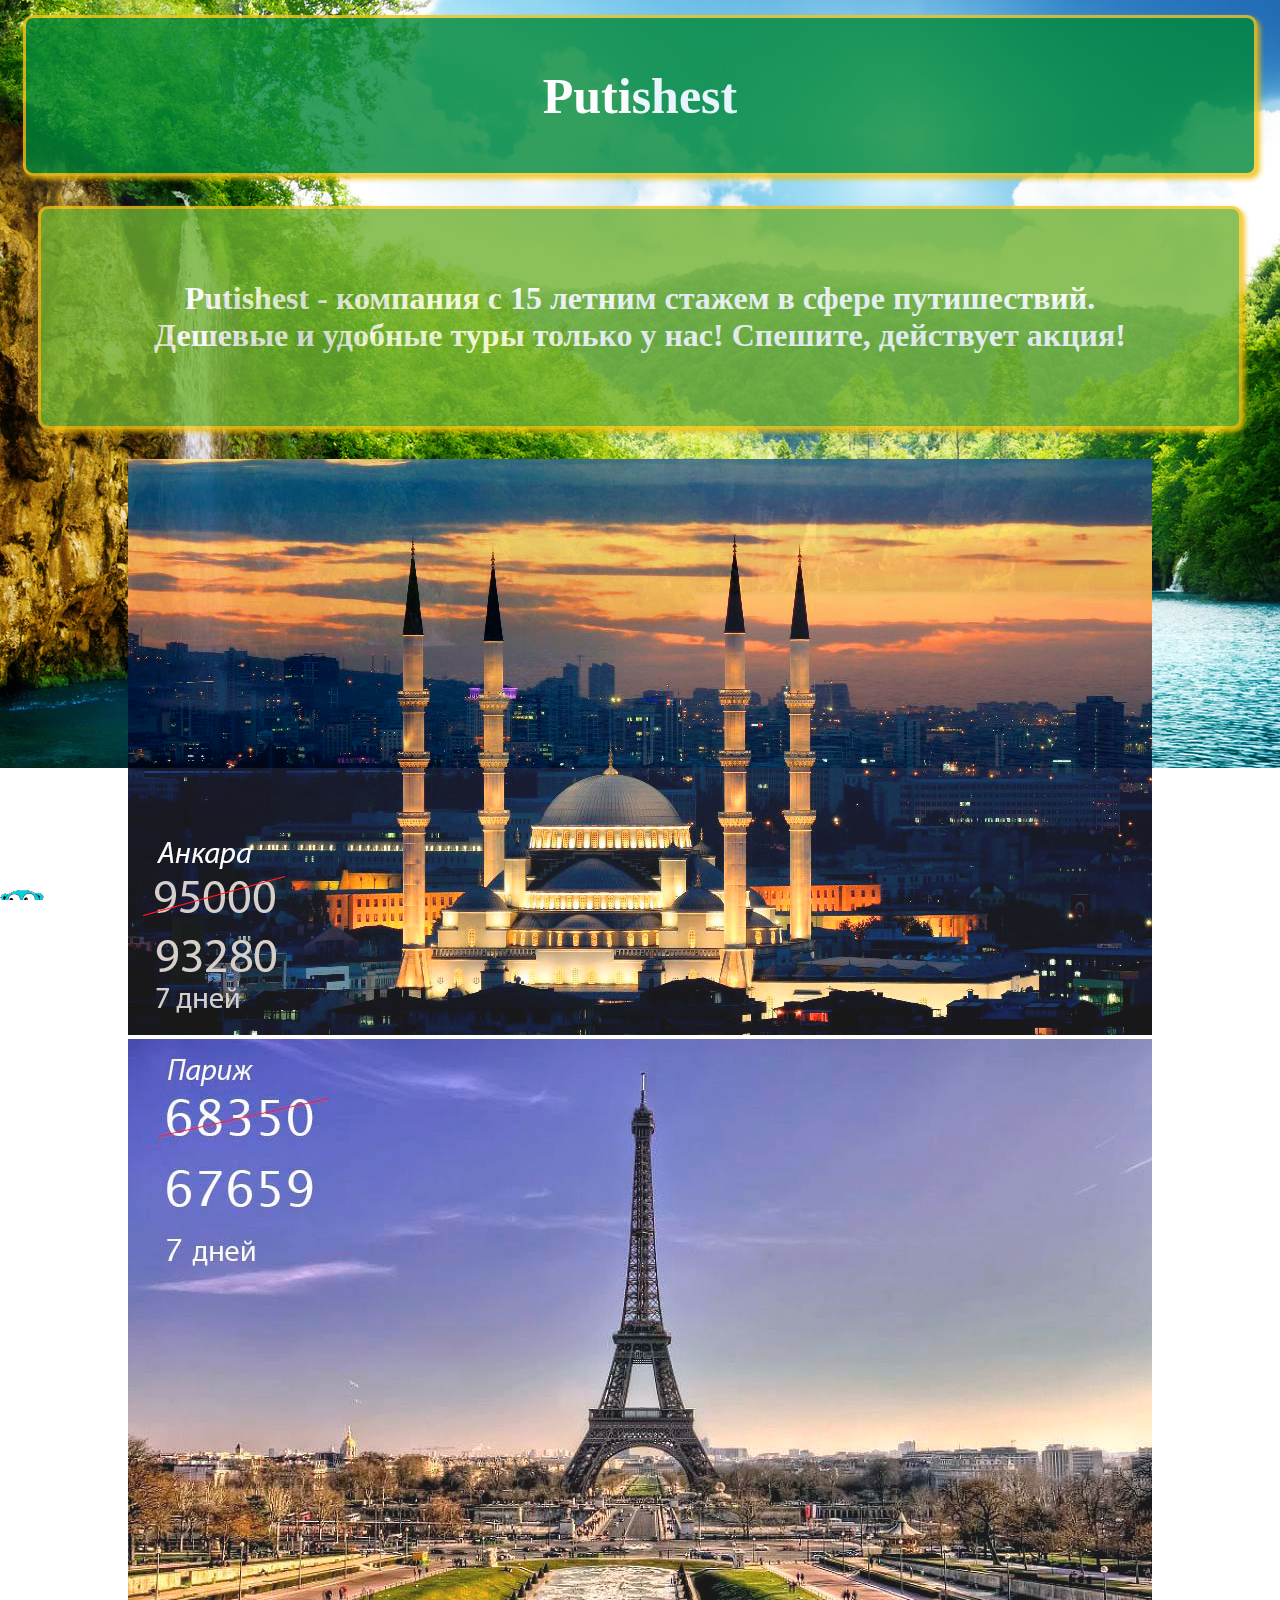
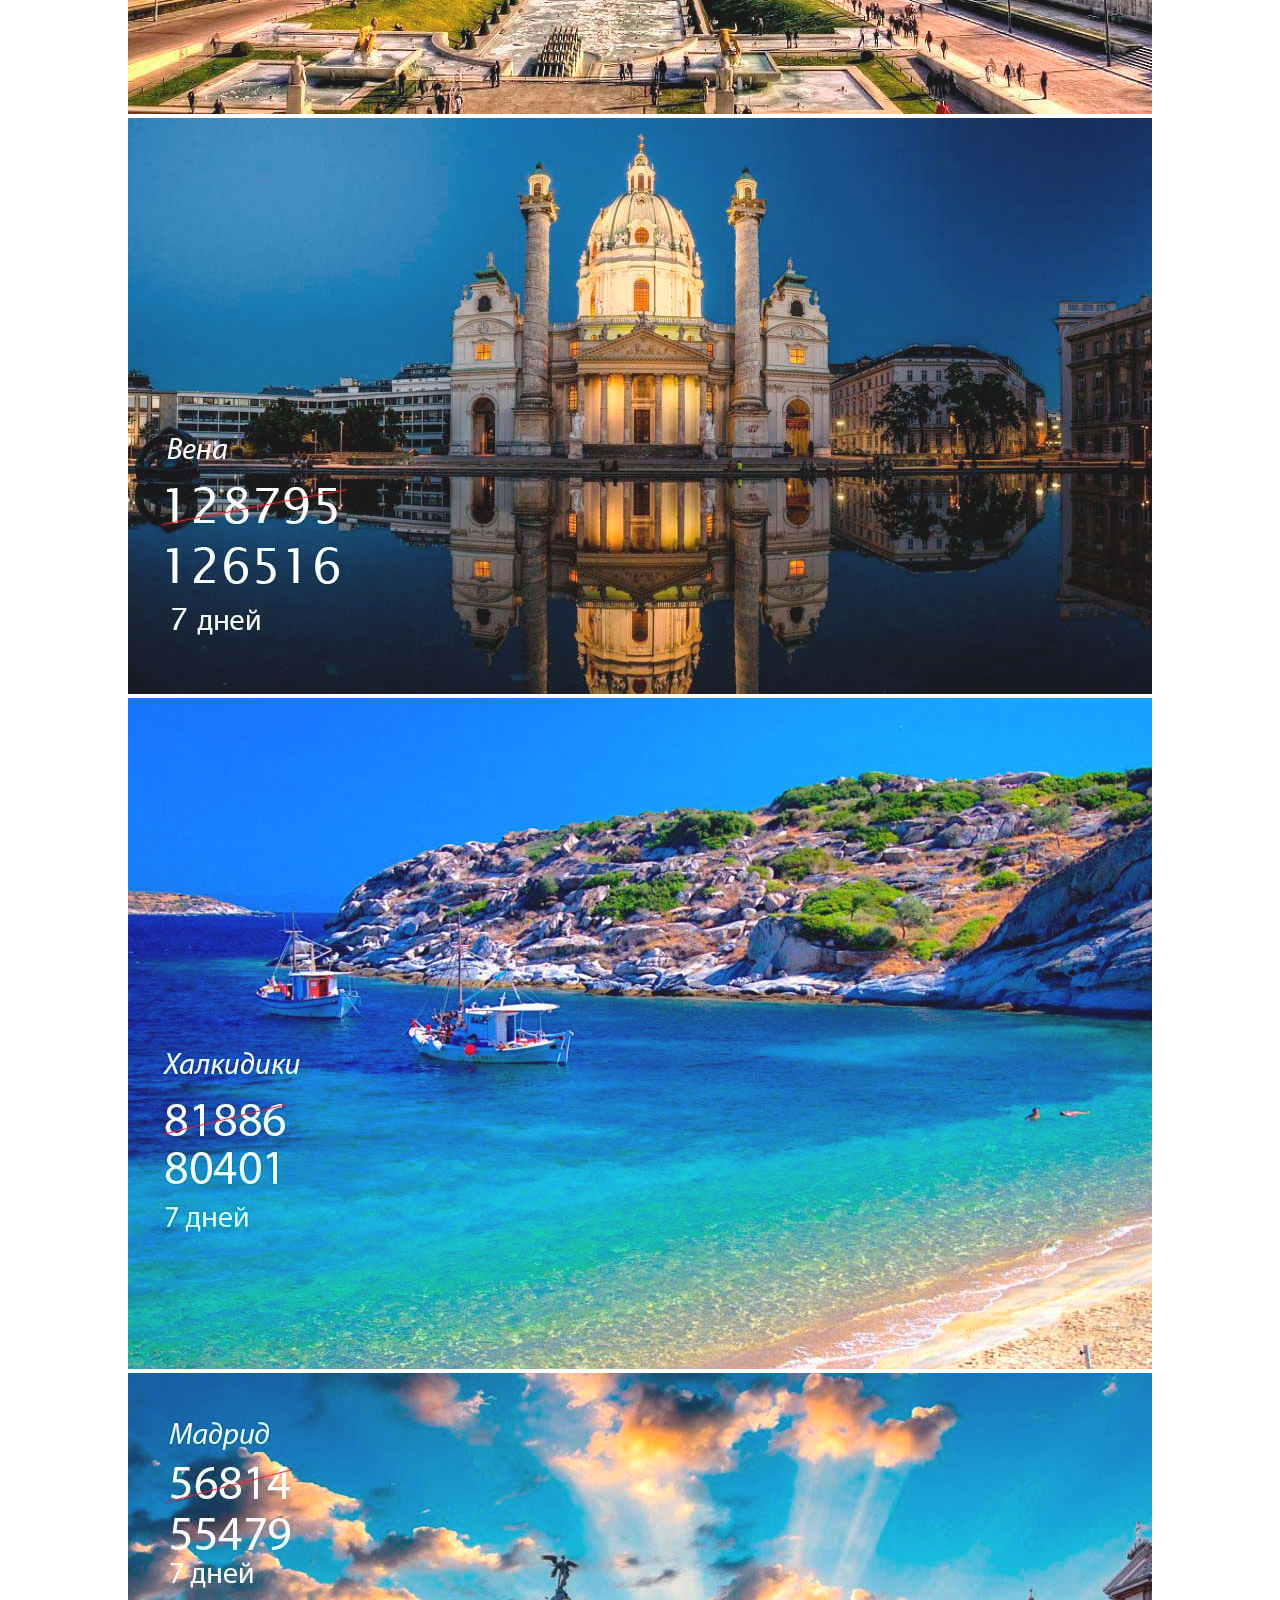
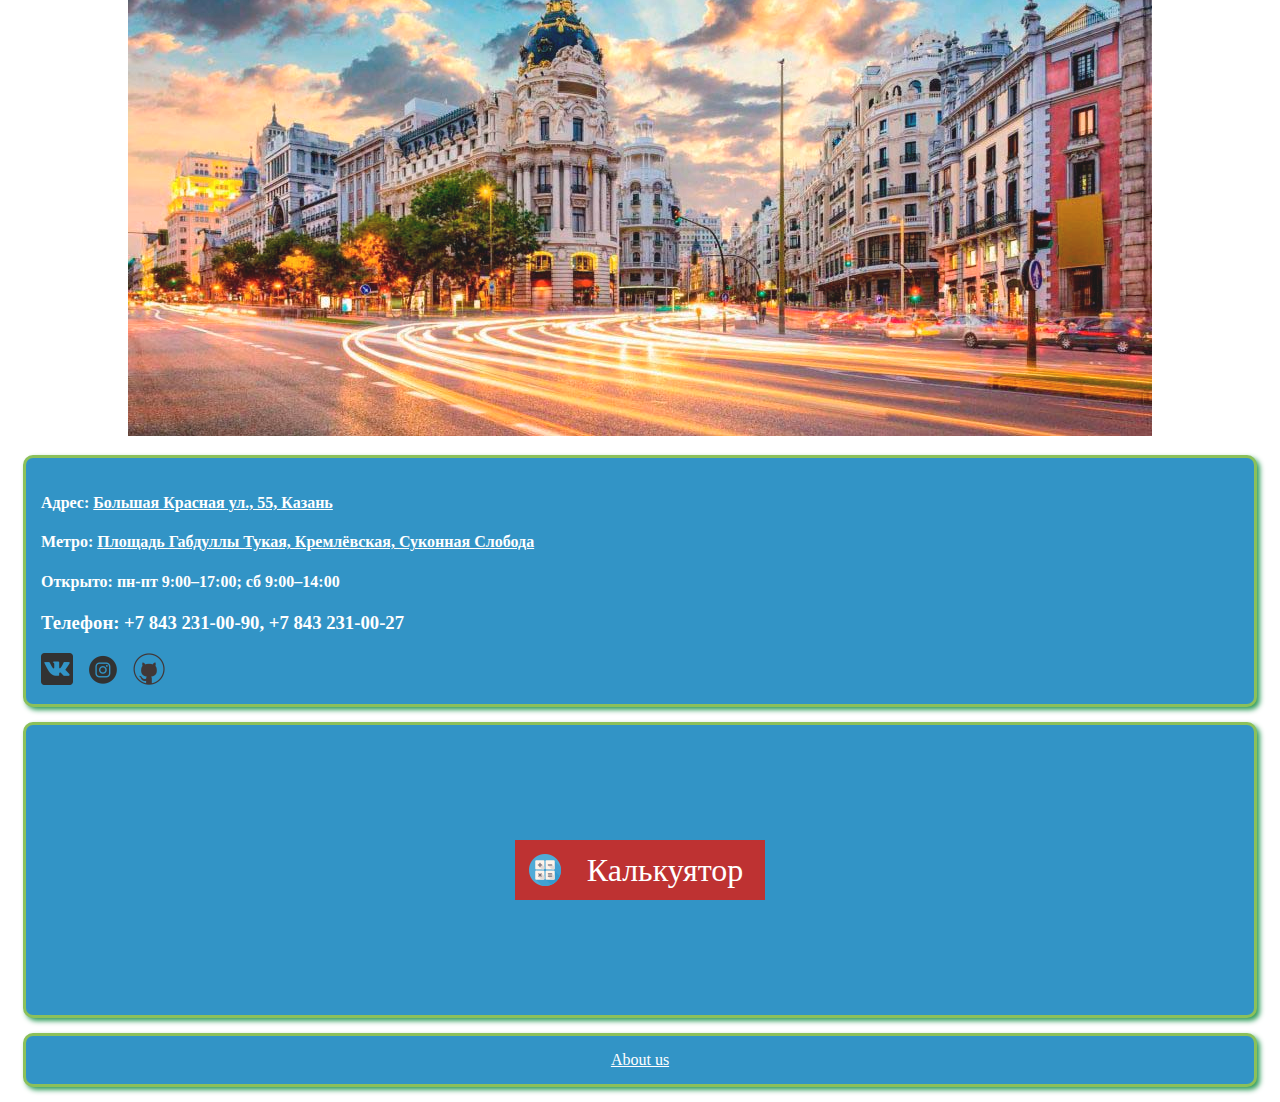
<file: Putishest/index.html>
﻿<!DOCTYPE html>
<html>
<head>
    <meta charset="windows-1251" />
    <title>Putishest</title>
    <link href="css\style.css" rel="stylesheet" type="text/css">
    <script src="js/jquery.js"></script>
    <script src="js/scripts.js" charset="windows-1251"></script>
</head>
<body>
    <div class="header">
        <h1 id="article">Putishest</h1>
        </div>
<div class="description">
    <h1>Putishest - компания с 15 летним стажем в сфере путишествий.<br /> Дешевые и удобные туры только у нас! Спешите, действует акция!</h1>
</div>
<div class="travel">
    <a id="ankara" href="https://tours.tutu.ru/turkey/ankara/iz/33_kazan/">
        <img src="css/images/ankara.jpg" />
    </a>
    <a id="paris" href="https://tours.tutu.ru/france/paris/iz/33_kazan/">
        <img src="css/images/paris.jpg" />
    </a>
    <a id="vienna" href="https://tours.tutu.ru/search/?departure=33&arrival_id=11&arrival_type=country&date_begin=06.10.2018&date_end=12.10.2018&nights_min=5&nights_max=9&adults=2&children=0&isArrivalIsHome=false&search=1&isArrivalIsScenario=false&sort=price">
        <img src="css/images/vienna.jpg" />
    </a>
    <a id="halkidiki" href="https://tours.tutu.ru/greece/halkidiki/iz/33_kazan/">
        <img src="css/images/halkidiki.jpg" />
    </a>
    <a id="madrid" href="https://tours.tutu.ru/spain/madrid/iz/33_kazan/">
        <img src="css/images/madrid.jpg" />
    </a>
</div>
<div class="contactspan">
    <h4> Адрес: <a href="https://www.google.ru/maps/place/ул.+Большая+Красная,+55,+Казань,+Респ.+Татарстан,+420015/@55.797141,49.1323402,17z/data=!3m1!4b1!4m5!3m4!1s0x415ead6c8323dc0f:0x18d6d08068c4504!8m2!3d55.797141!4d49.1345289">Большая Красная ул., 55, Казань</a> </h4>
    <h4>Метро: <a href="https://www.google.ru/maps/place/Площадь+Тукая/@55.787212,49.1198623,17z/data=!3m1!4b1!4m5!3m4!1s0x415ead10150fc8bf:0xf4b813ce160de99e!8m2!3d55.787212!4d49.122051">Площадь Габдуллы Тукая,</a><a href="https://www.google.ru/maps/place/Кремлёвская/@55.7959914,49.1036175,17z/data=!3m1!4b1!4m5!3m4!1s0x415ead3d1f6570b3:0x7eb1138274d801ba!8m2!3d55.7959914!4d49.1058062"> Кремлёвская,</a><a href="https://www.google.ru/maps/place/Суконная+Слобода/@55.7764149,49.1412889,17z/data=!3m1!4b1!4m5!3m4!1s0x415eada643ef3509:0x4cdcfc4f665240f!8m2!3d55.7764149!4d49.1434776"> Суконная Слобода</a></h4>
    <h4>Открыто: пн-пт 9:00–17:00; сб 9:00–14:00</h4>
    <h3>Телефон: +7 843 231‑00-90, +7 843 231‑00-27</h3>
    <a class="contacts" href="http://vk.com/bunnre">
        <img src="css/images/vk.png" />
    </a>
    <a class="contacts" href="https://instagram.com/refssyn/">
        <img src="css/images/instagram.png" />
    </a>
    <a class="contacts" href="https://github.com/Refeser">
        <img src="css/images/github.png" />
    </a>
</div>
    <!--New-->
    <div class="kalkul">
        <div class="calc_bttn">
            <a class="calc_a" href="#">
                <div class="calculator">Калькуятор</div>
                <img class="kalk" src="css/images/calc.png" />
                <div class="calculate">Расчитать</div>
            </a>
        </div>
    </div>
    <div class="button"><a href="page2.html">About us</a></div>
    <div class="kalik">
        <h3>Рассчитать стоимость:</h3>
        <form action="#" name="Slct">
            <p>
                <label for="city"><img src="css/images/menu_country.png" /></label>
                <select class="city">
                    <option disabled selected>Выберите город:</option>
                    <optgroup label="Турция"><option value="Ankara">Анкара</option></optgroup>
                    <optgroup label="Франция"><option value="Paris">Париж</option></optgroup>
                    <optgroup label="Австрия"><option value="Vienna">Вена</option></optgroup>
                    <optgroup label="Греция"><option value="Halkidiki">Халкидики</option></optgroup>
                    <optgroup label="Испания"><option value="Madrid">Мадрид</option></optgroup>  
                </select>
            </p>
            <p>
                <label for="days"><img src="css/images/menu_days.png" /></label>
                <input type="number" class="days" size="15" maxlength="10" />
                <label for="days"> дней</label>
            </p>
            
        </form>
        <button class="raschitat">Расчитать</button>
    </div>
    <div class="bg_kalik"></div>
    <div class="suslik">
        <img class="sslk_obrez" src="css/images/suslik-obrez.png" />
        <img class="sslk_full" src="css/images/suslik.png"/>
    </div>
</body>
</html>
</file>
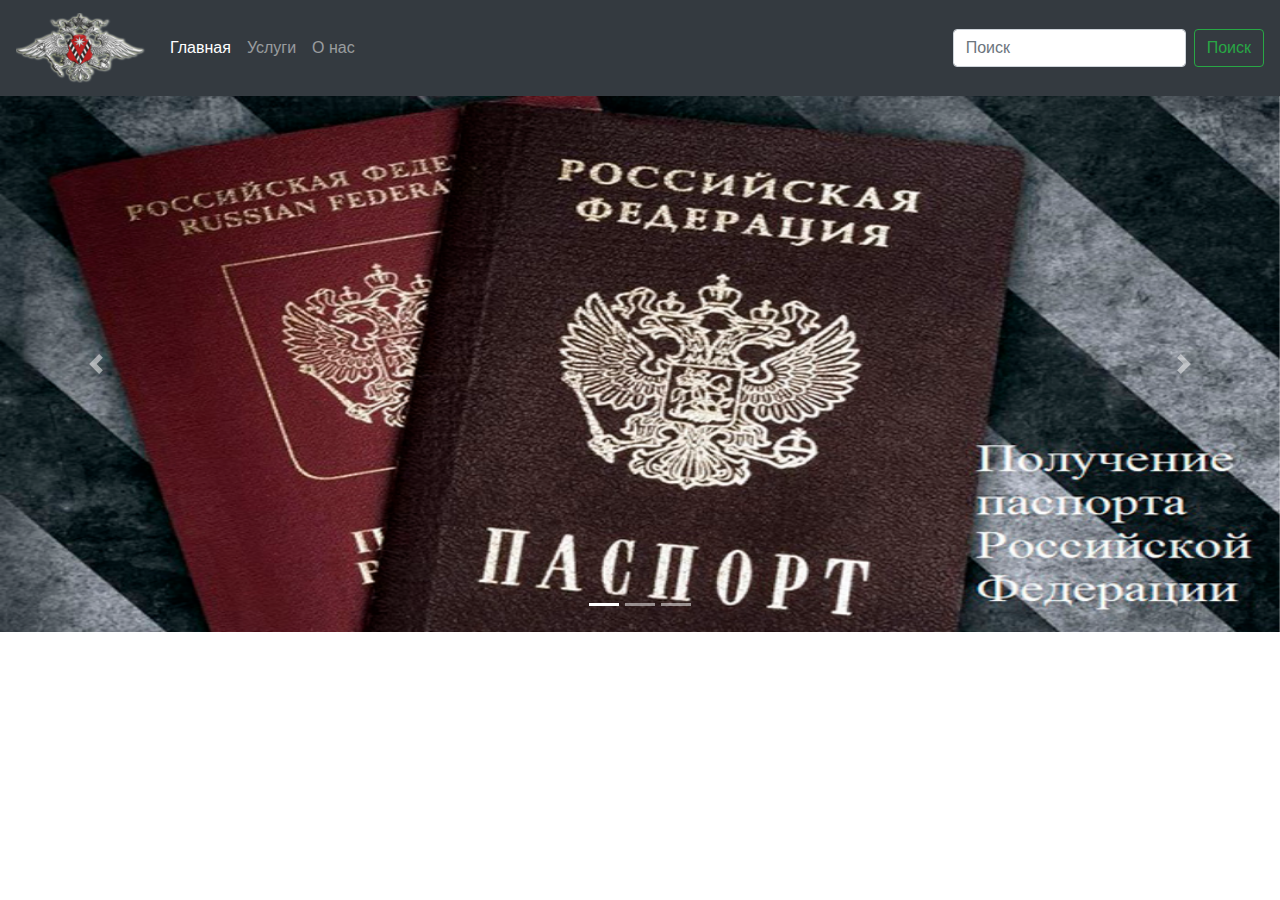
<file: UFMS/html/index.html>
<!DOCTYPE html>
<html>
<head>
	<title>Управление Федеральной миграционной службы</title>
	<!-- Required meta tags -->
	<meta charset="utf-8">
	<meta name="viewport" content="width=device-width, initial-scale=1, shrink-to-fit=no">

    <!-- Bootstrap CSS -->
    <link rel="stylesheet" href="https://maxcdn.bootstrapcdn.com/bootstrap/4.0.0/css/bootstrap.min.css" integrity="sha384-Gn5384xqQ1aoWXA+058RXPxPg6fy4IWvTNh0E263XmFcJlSAwiGgFAW/dAiS6JXm" crossorigin="anonymous">
    <link rel="stylesheet" type="text/css" href="../styles/style.css">
</head>
<body>
	<nav class="navbar navbar-expand-lg navbar-dark bg-dark sticky-top">
		<a href="./index.html" class="navbar-brand">
			<img src="../img/logo.png" width="130" height="70" alt="logo">
		</a>
		<button class="navbar-toggler" type="button" data-toggle="collapse" data-target="#navbarSupportedContent" aria-controls="navbarSupportedContent" aria-expanded="false" aria-label = "Toggle navigation">
		<span class="navbar-toggler-icon"></span>
		</button>

		<div class="collapse navbar-collapse" id="navbarSupportedContent">	
			<ul class="navbar-nav mr-auto">	
					<li class="nav-item active">
							<a href="./index.html" class="nav-link">Главная</a>
					</li>
					<li class="nav-item">
							<a href="./Amenities.html" class="nav-link">Услуги</a>
					</li>
					<li class="nav-item">
							<a href="./Aboutus.html" class="nav-link">О нас</a>
					</li>
			</ul>
			<form class="form-inline my-2 my-lg-0">	
					<input type="text" class="form-control mr-sm-2" placeholder="Поиск" aria-label="Поиск">	</input>
					<button class="btn btn-outline-success my-2 my-sm-0 alrt">Поиск</button>
			</form>
		</div>
	</nav>


	<div class="container-fluid p-0">
		<div id="carouselExampleIndicators" class="carousel slide" data-ride = "carousel">
			<ol class="carousel-indicators">
				<li class="active" data-target="#carouselExampleIndicators" data-slide-to="0"></li>
				<li data-target="#carouselExampleIndicators" data-slide-to="1"></li>
				<li data-target="#carouselExampleIndicators" data-slide-to="2"></li>
			</ol>
			<div class="carousel-inner">
				<div class="carousel-item active">
					<a href="https://мвд.рф/Deljatelnost/emvd/guvm/выдача-паспорта-гражданина-рф"><img src="../img/pasport.jpg" alt="" class="d-block w-100 imgs"></a>
				</div>
				<div class="carousel-item">
					<a href="https://ufms-gov.ru/patent-na-rabotu/101946-kak-poluchit-patent-na-rabotu-inostrannomu-grazhdaninu-porjadok-poluchenija-patenta-na-rabotu.html"><img src="../img/patent.jpg" alt="" class="d-block w-100 imgs"></a>
				</div>
				<div class="carousel-item">
					<a href="https://мвд.рф/Deljatelnost/emvd/guvm/выдача-вида-на-жительство"><img src="../img/vnj.jpg" alt="" class="d-block w-100 imgs"></a>
				</div>
			</div>
			<a href="#carouselExampleIndicators" class="carousel-control-prev" role="button" data-slide="prev">
				<span class="carousel-control-prev-icon" aria-hidden="true"></span>
				<span class="sr-only">Предыдущий</span>
			</a>
			<a href="#carouselExampleIndicators" class="carousel-control-next" role="button" data-slide="next">
				<span class="carousel-control-next-icon" aria-hidden="true"></span>
				<span class="sr-only">Следующий</span>
			</a>
		</div>
	</div>



<!-- Optional JavaScript -->
    <!-- jQuery first, then Popper.js, then Bootstrap JS -->
    <script src="https://code.jquery.com/jquery-3.2.1.slim.min.js" integrity="sha384-KJ3o2DKtIkvYIK3UENzmM7KCkRr/rE9/Qpg6aAZGJwFDMVNA/GpGFF93hXpG5KkN" crossorigin="anonymous"></script>
    <script src="https://cdnjs.cloudflare.com/ajax/libs/popper.js/1.12.9/umd/popper.min.js" integrity="sha384-ApNbgh9B+Y1QKtv3Rn7W3mgPxhU9K/ScQsAP7hUibX39j7fakFPskvXusvfa0b4Q" crossorigin="anonymous"></script>
    <script src="https://maxcdn.bootstrapcdn.com/bootstrap/4.0.0/js/bootstrap.min.js" integrity="sha384-JZR6Spejh4U02d8jOt6vLEHfe/JQGiRRSQQxSfFWpi1MquVdAyjUar5+76PVCmYl" crossorigin="anonymous"></script>
    <script src="../scripts/script.js"></script>
    <script src="../scripts/alert.js"></script>
</body>
</html>
</file>
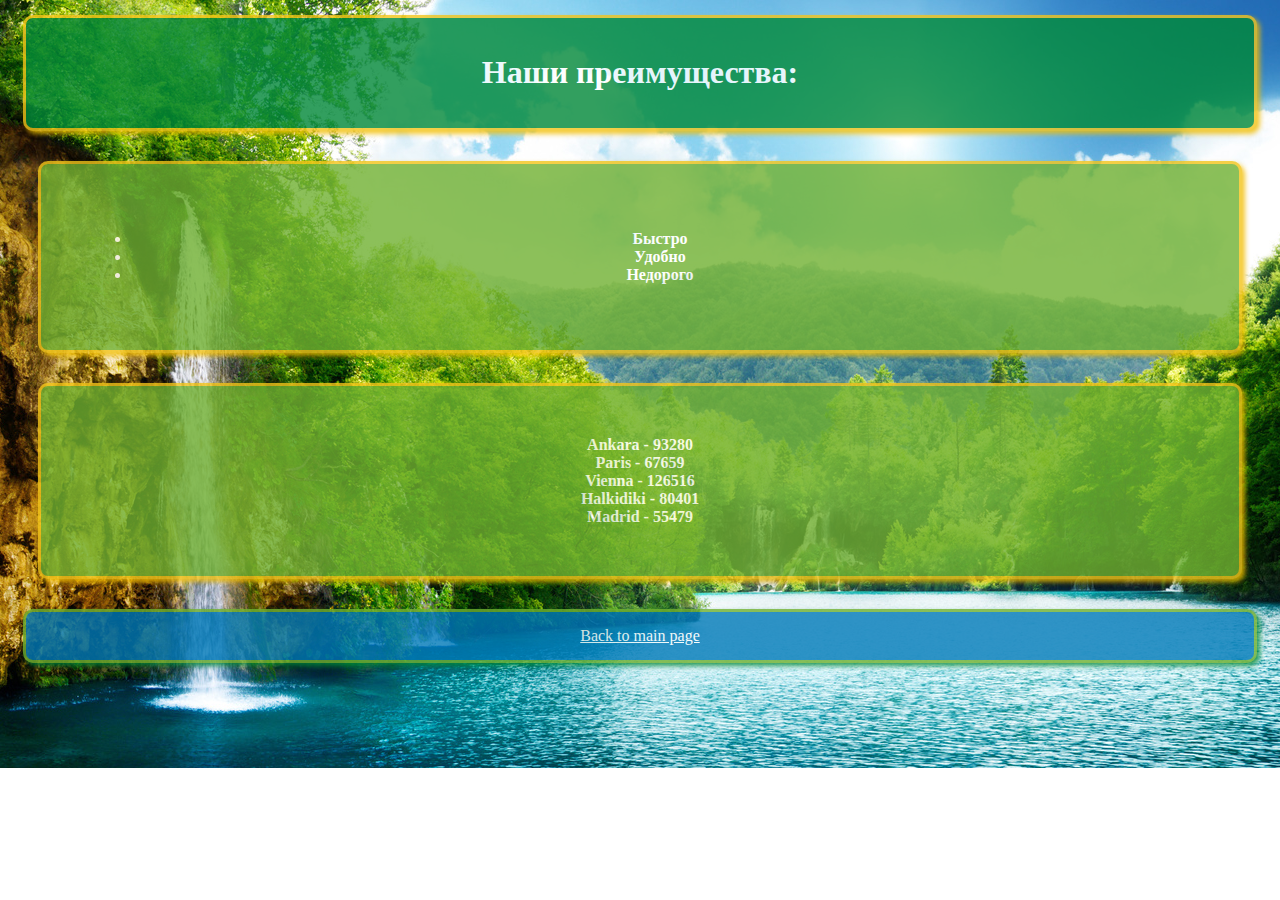
<file: Putishest/page2.html>
<!DOCTYPE html>
<html>
<head>
    <meta charset="windows-1251" />
    <title>Putishest - � ���</title>
    <link href="css\style.css" rel="stylesheet" type="text/css">
</head>
<body>
    
    <div class="about">
        <h1>���� ������������:</h1>
    </div>
    <div class="spisok1">
        <ul>
            <li>������</li>
            <li>������</li>
            <li>��������</li>
        </ul>
    </div>
    <div class="table1">
        <table>
            <tr>Ankara - 93280</tr>
            <br />
            <tr>Paris - 67659</tr>
            <br />
            <tr>Vienna - 126516</tr>
            <br />
            <tr>Halkidiki - 80401</tr>
            <br />
            <tr>Madrid - 55479</tr>
            <br />
        </table>
    </div>
    <div class="button">
        <a href="index.html">Back to main page</a>
    </div>
</body>
</html>
</file>
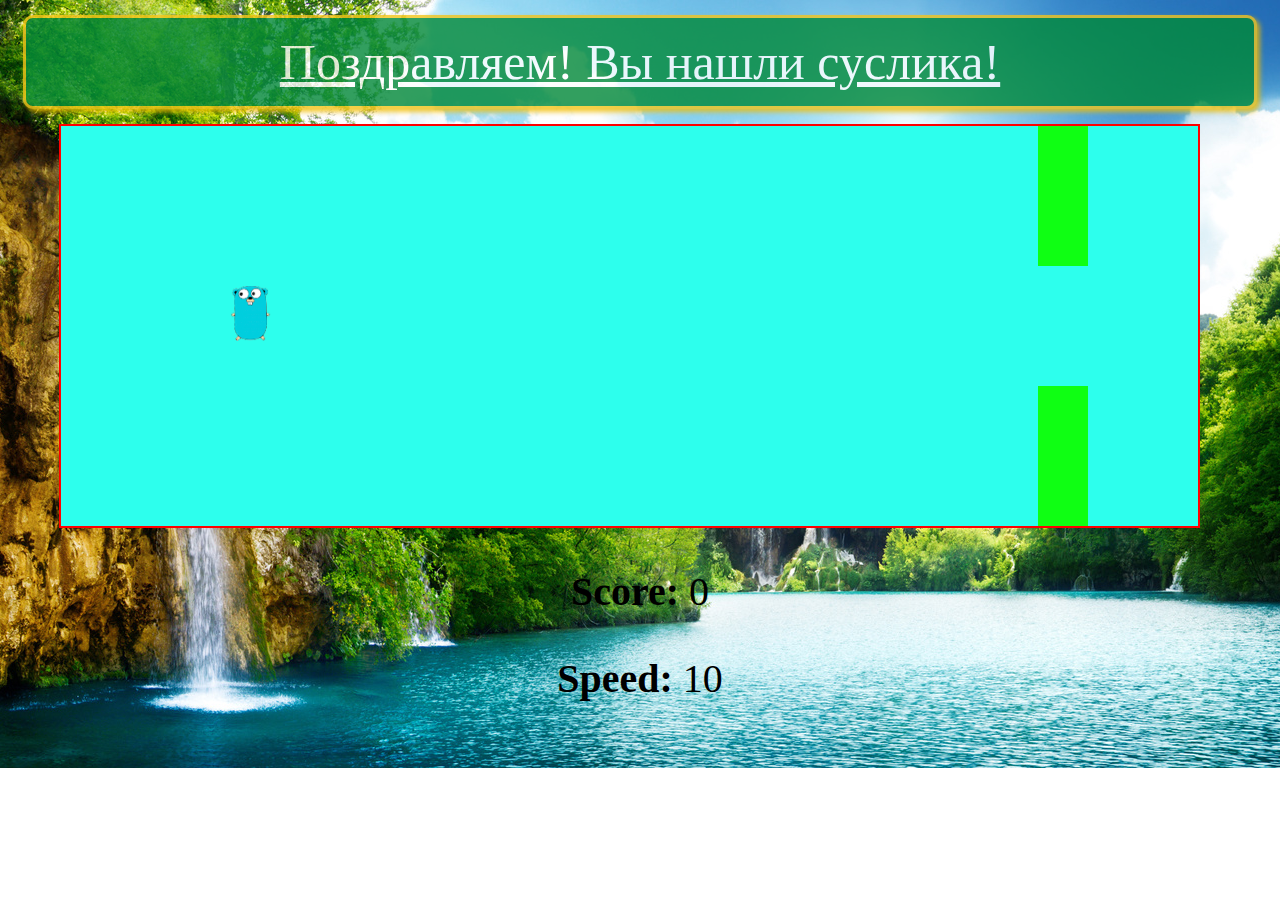
<file: Putishest/page3.html>
<!DOCTYPE html>
<html>
<head>
    <meta charset="windows-1251" />
    <title>Putishest game</title>
    <link href="css/style.css" rel="stylesheet" type="text/css">
    <script src="js/jquery.js"></script>
    <script src="js/flappy_suslik.js" charset="windows-1251"></script>
</head>
<body>
    <div class="header">
        <a id="article" href="index.html">�����������! �� ����� �������!</a>
    </div>

    <!--Flappy suslik-->
    <div id="container">
        <div id="sus"></div>

        <div id="pole_1" class="pole"></div>
        <div id="pole_2" class="pole"></div>
    </div>

    <div id="score_div">
        <p><b>Score: </b><span id="score">0</span></p>
        <p><b>Speed: </b><span id="speed">10</span></p>
    </div>

    <button id="restart_btn">Restart</button>
</body>
</html>
</file>
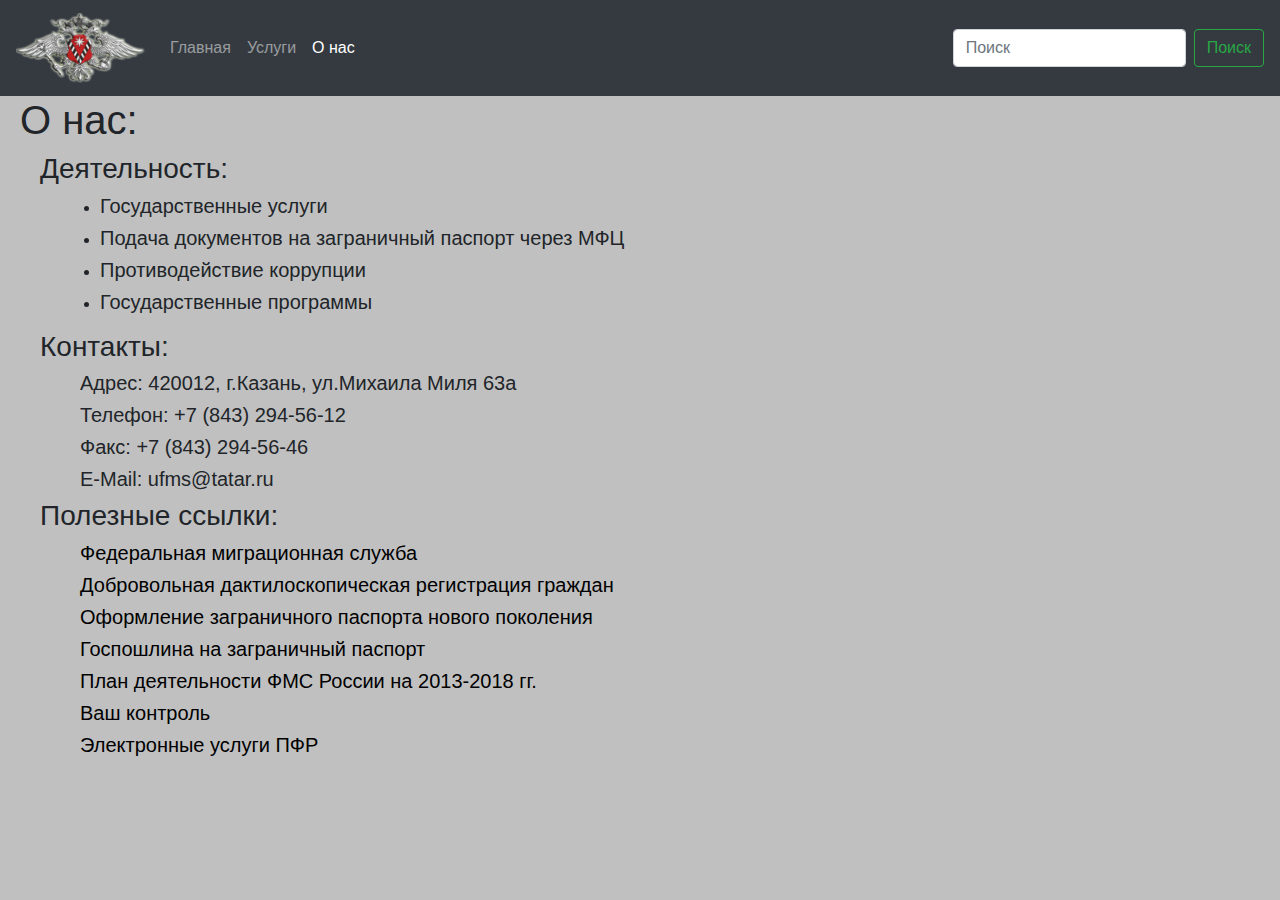
<file: UFMS/html/Aboutus.html>
<!DOCTYPE html>
<html>
<head>
	<title>Управление Федеральной миграционной службы</title>
	<!-- Required meta tags -->
	<meta charset="utf-8">
	<meta name="viewport" content="width=device-width, initial-scale=1, shrink-to-fit=no">

    <!-- Bootstrap CSS -->
    <link rel="stylesheet" href="https://maxcdn.bootstrapcdn.com/bootstrap/4.0.0/css/bootstrap.min.css" integrity="sha384-Gn5384xqQ1aoWXA+058RXPxPg6fy4IWvTNh0E263XmFcJlSAwiGgFAW/dAiS6JXm" crossorigin="anonymous">
    <link rel="stylesheet" type="text/css" href="../styles/aboutus.css">
</head>
<body>
	<nav class="navbar navbar-expand-lg navbar-dark bg-dark sticky-top">
		<a href="./index.html" class="navbar-brand">
			<img src="../img/logo.png" width="130" height="70" alt="logo">
		</a>
		<button class="navbar-toggler" type="button" data-toggle="collapse" data-target="#navbarSupportedContent" aria-controls="navbarSupportedContent" aria-expanded="false" aria-label = "Toggle navigation">
		<span class="navbar-toggler-icon"></span>
		</button>

		<div class="collapse navbar-collapse" id="navbarSupportedContent">	
			<ul class="navbar-nav mr-auto">	
					<li class="nav-item">
							<a href="./index.html" class="nav-link">Главная</a>
					</li>
					<li class="nav-item">
							<a href="./Amenities.html" class="nav-link">Услуги</a>
					</li>
					<li class="nav-item active">
							<a href="./Aboutus.html" class="nav-link">О нас</a>
					</li>
			</ul>
			<form class="form-inline my-2 my-lg-0">	
					<input type="text" class="form-control mr-sm-2" placeholder="Поиск" aria-label="Поиск">	</input>
					<button class="btn btn-outline-success my-2 my-sm-0 alrt">Поиск
					</button>
			</form>
		</div>
	</nav>

	<div>
		<h1>О нас:</h1>

		<h3>Деятельность:</h3>
		<ul>
			<li class="lis"><h5>Государственные услуги</h5></li>
			<li class="lis"><h5>Подача документов на заграничный паспорт через МФЦ</h5></li>
			<li class="lis"><h5>Противодействие коррупции</h5></li>
			<li class="lis"><h5>Государственные программы</h5></li>
		</ul>

		<h3>Контакты:</h3>
		<h5 class="contacts">Адрес: 420012, г.Казань, ул.Михаила Миля 63а</h5>
		<h5 class="contacts">Телефон: +7 (843) 294-56-12</h5>
		<h5 class="contacts">Факс: +7 (843) 294-56-46</h5>
		<h5 class="contacts">E-Mail: ufms@tatar.ru</h5>

		<h3>Полезные ссылки:</h3>
		<ul>
			<li class="nomark">
				<a href="https://www.fms.gov.ru"><h5>Федеральная миграционная служба</h5></a>
			</li>
			<li class="nomark">
				<a href="https://www.ufms.tatarstan.ru"><h5>Добровольная  дактилоскопическая регистрация граждан</h5></a>
			</li>
			<li class="nomark">
				<a href="https://www.uslugi.tatar.ru"><h5>Оформление заграничного паспорта нового поколения</h5></a>
			</li>
			<li class="nomark">
				<a href="https://www.uslugi.tatar.ru"><h5>Госпошлина на заграничный паспорт</h5></a>
			</li>
			<li class="nomark">
				<a href="https://www.fms.gov.ru"><h5>План деятельности ФМС России на 2013-2018 гг.</h5></a>
			</li>
			<li class="nomark">
				<a href="https://www.ufms.tatarstan.ru"><h5>Ваш контроль</h5></a>
			</li>
			<li class="nomark">
				<a href="https://www.es.pfrf.ru"><h5>Электронные услуги ПФР</h5></a>
			</li>
		</ul>
		

	</div>
<!-- Optional JavaScript -->
    <!-- jQuery first, then Popper.js, then Bootstrap JS -->
    <script src="https://code.jquery.com/jquery-3.2.1.slim.min.js" integrity="sha384-KJ3o2DKtIkvYIK3UENzmM7KCkRr/rE9/Qpg6aAZGJwFDMVNA/GpGFF93hXpG5KkN" crossorigin="anonymous"></script>
    <script src="https://cdnjs.cloudflare.com/ajax/libs/popper.js/1.12.9/umd/popper.min.js" integrity="sha384-ApNbgh9B+Y1QKtv3Rn7W3mgPxhU9K/ScQsAP7hUibX39j7fakFPskvXusvfa0b4Q" crossorigin="anonymous"></script>
    <script src="https://maxcdn.bootstrapcdn.com/bootstrap/4.0.0/js/bootstrap.min.js" integrity="sha384-JZR6Spejh4U02d8jOt6vLEHfe/JQGiRRSQQxSfFWpi1MquVdAyjUar5+76PVCmYl" crossorigin="anonymous"></script>
    <script src="../scripts/alert.js"></script>
</body>
</html>
</file>
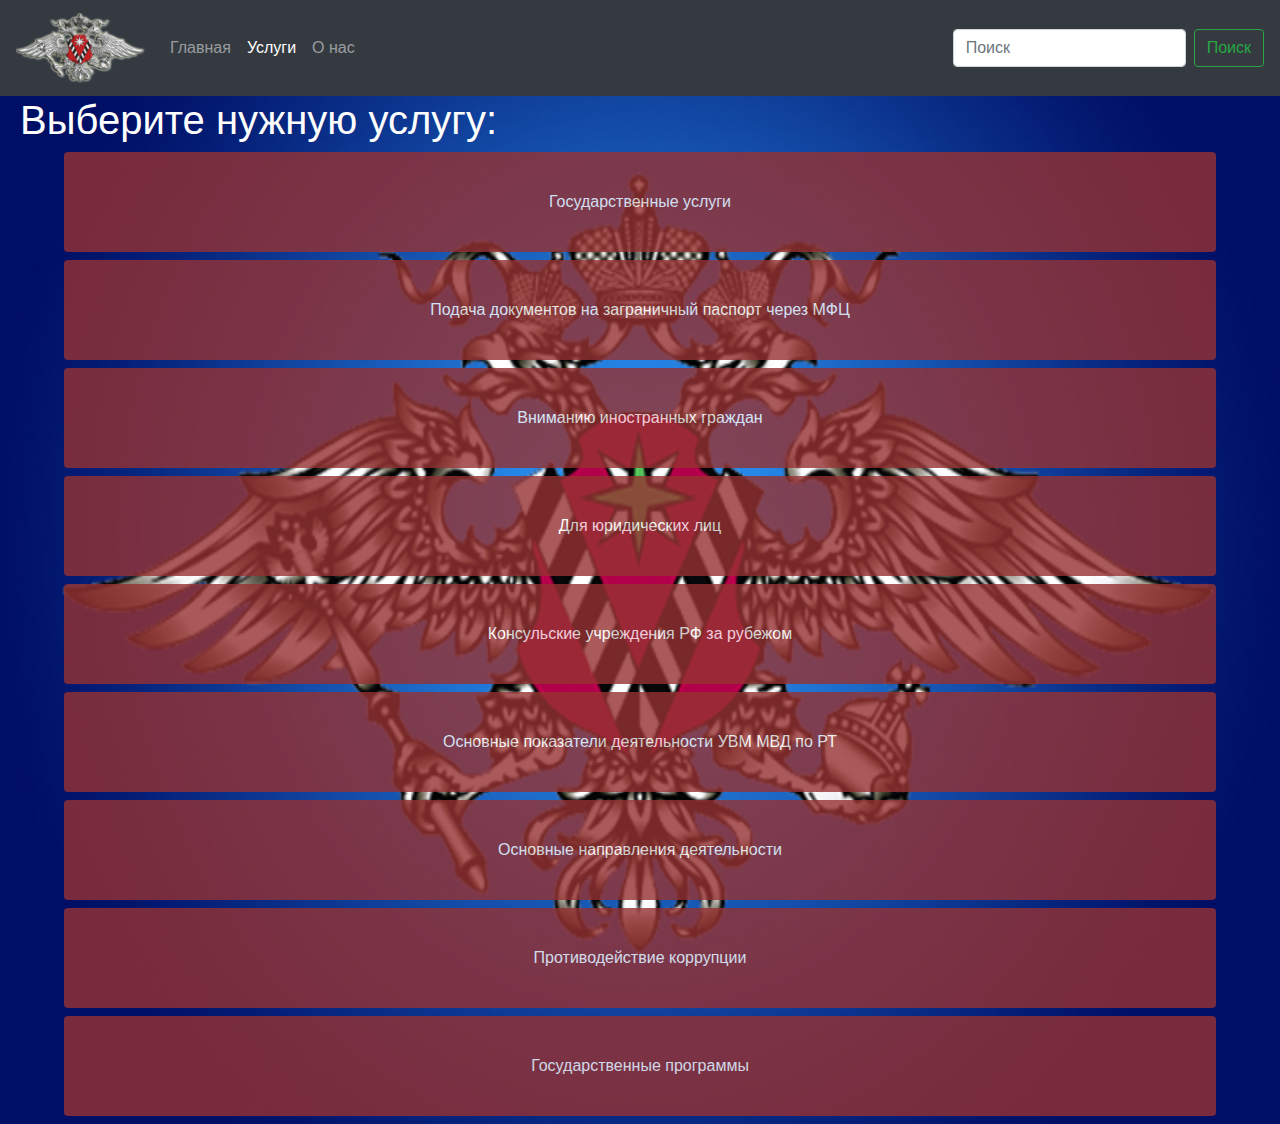
<file: UFMS/html/Amenities.html>
<!DOCTYPE html>
<html>
<head>
	<title>Управление Федеральной миграционной службы</title>
	<!-- Required meta tags -->
	<meta charset="utf-8">
	<meta name="viewport" content="width=device-width, initial-scale=1, shrink-to-fit=no">

    <!-- Bootstrap CSS -->
    <link rel="stylesheet" href="https://maxcdn.bootstrapcdn.com/bootstrap/4.0.0/css/bootstrap.min.css" integrity="sha384-Gn5384xqQ1aoWXA+058RXPxPg6fy4IWvTNh0E263XmFcJlSAwiGgFAW/dAiS6JXm" crossorigin="anonymous">
    <link rel="stylesheet" type="text/css" href="../styles/style.css">
    <link rel="stylesheet" type="text/css" href="../styles/Amenities.css">
</head>
<body>
	<nav class="navbar navbar-expand-lg navbar-dark bg-dark sticky-top">
		<a href="./index.html" class="navbar-brand">
			<img src="../img/logo.png" width="130" height="70" alt="logo">
		</a>
		<button class="navbar-toggler" type="button" data-toggle="collapse" data-target="#navbarSupportedContent" aria-controls="navbarSupportedContent" aria-expanded="false" aria-label = "Toggle navigation">
		<span class="navbar-toggler-icon"></span>
		</button>

		<div class="collapse navbar-collapse" id="navbarSupportedContent">	
			<ul class="navbar-nav mr-auto">	
					<li class="nav-item">
							<a href="./index.html" class="nav-link">Главная</a>
					</li>
					<li class="nav-item active">
							<a href="./Amenities.html#" class="nav-link">Услуги</a>
					</li>
					<li class="nav-item">
							<a href="./Aboutus.html" class="nav-link">О нас</a>
					</li>
			</ul>
			<form class="form-inline my-2 my-lg-0">	
					<input type="text" class="form-control mr-sm-2" placeholder="Поиск" aria-label="Поиск">	</input>
					<button class="btn btn-outline-success my-2 my-sm-0 alrt">Поиск</button>
			</form>
		</div>
	</nav>

	<h1>Выберите нужную услугу:</h1>

	<form action="http://ufms.tatarstan.ru/rus/uslugi.htm" class="form-inline my-2 my-lg-0">	
		<button class="btn my-2 my-sm-0 buttons">
			Государственные услуги
		</button>
		<h1></h1>
	</form>

	<form action="http://ufms.tatarstan.ru/rus/podacha-dokumentov-na-zagranichniy-pasport-cherez.htm" class="form-inline my-2 my-lg-0">	
		<button class="btn my-2 my-sm-0 buttons">
			Подача документов на заграничный паспорт через МФЦ
		</button>
		<h1></h1>
	</form>

	<form action="http://ufms.tatarstan.ru/rus/dlyaingr.htm" class="form-inline my-2 my-lg-0">	
		<button class="btn my-2 my-sm-0 buttons">
			Вниманию иностранных граждан
		</button>
		<h1></h1>
	</form>

	<form action="http://ufms.tatarstan.ru/rus/dlya-yuridicheskih-lits.htmhttp://ufms.tatarstan.ru/rus/dlya-yuridicheskih-lits.htm" class="form-inline my-2 my-lg-0">
		<button class="btn my-2 my-sm-0 buttons">
			Для юридических лиц
		</button>
		<h1></h1>
	</form>

	<form action="http://ufms.tatarstan.ru/rus/konsulskie-uchrezhdeniya-rossiyskoy-federatsii-za.htm" class="form-inline my-2 my-lg-0">
		<button class="btn my-2 my-sm-0 buttons">
			Консульские учреждения РФ за рубежом
		</button>
		<h1></h1>
	</form>

	<form action="http://www.16.fms.gov.ru/about/Pokazateli" class="form-inline my-2 my-lg-0">
		<button class="btn my-2 my-sm-0 buttons">
			Основные показатели деятельности УВМ МВД по РТ
		</button>
		<h1></h1>
	</form>

	<form action="http://ufms.tatarstan.ru/rus/osnovnie-napravleniya-deyatelnosti.htm" class="form-inline my-2 my-lg-0">
		<button class="btn my-2 my-sm-0 buttons">
			Основные направления деятельности
		</button>
		<h1></h1>		
	</form>

	<form action="http://ufms.tatarstan.ru/rus/protivodeystvie-korruptsii.htm" class="form-inline my-2 my-lg-0">
		<button class="btn my-2 my-sm-0 buttons">
			Противодействие коррупции
		</button>
		<h1></h1>
	</form>

	<form action="http://ufms.tatarstan.ru/rus/gosprogramms.htm" class="form-inline my-2 my-lg-0">
		<button class="btn my-2 my-sm-0 buttons">
			Государственные программы
		</button>
		<h1></h1>
	</form>

<!-- Optional JavaScript -->
    <!-- jQuery first, then Popper.js, then Bootstrap JS -->
    <script src="https://code.jquery.com/jquery-3.2.1.slim.min.js" integrity="sha384-KJ3o2DKtIkvYIK3UENzmM7KCkRr/rE9/Qpg6aAZGJwFDMVNA/GpGFF93hXpG5KkN" crossorigin="anonymous"></script>
    <script src="https://cdnjs.cloudflare.com/ajax/libs/popper.js/1.12.9/umd/popper.min.js" integrity="sha384-ApNbgh9B+Y1QKtv3Rn7W3mgPxhU9K/ScQsAP7hUibX39j7fakFPskvXusvfa0b4Q" crossorigin="anonymous"></script>
    <script src="https://maxcdn.bootstrapcdn.com/bootstrap/4.0.0/js/bootstrap.min.js" integrity="sha384-JZR6Spejh4U02d8jOt6vLEHfe/JQGiRRSQQxSfFWpi1MquVdAyjUar5+76PVCmYl" crossorigin="anonymous"></script>
    <script src="../scripts/alert.js"></script>
</body>
</html>
</file>
<file: UFMS/styles/style.css>
.p-0{
	padding: 0;
}

.carousel-control-next-icon, .carousel-control-prev-icon{
	height: 20px;
	width: 20px;
}

.imgs{
	height: 536px;
	width: auto;
}
</file>
<file: Putishest/css/style.css>
body{
    background: url(images/bg.jpg) no-repeat center top fixed;
}

.header{
    background-color: #008838;
    color: #ffffff;
    padding: 15px;
    margin: 15px;
    border: 3px solid #F3C51A;
    border-radius: 10px;
    opacity: 0.8;
    box-shadow: 3px 3px 5px #F3BE00;
    text-align:right;
}

.contacts{
    display: inline-block;
    padding-right: 10px;
    text-align: right;
}

#article{
    display: block;
    text-align:center;
    font-size: 50px;
}

.description{
    background-color: #70B131;
    color: #ffffff;
    padding: 50px;
    margin: 30px;
    border: 3px solid #F3C51A;
    border-radius: 10px;
    opacity: 0.8;
    box-shadow: 3px 3px 5px #F3BE00;
    display: block;
    text-align:center;
    font-size: medium;
    font-weight: 900;
}

.travel{
    display:block;
    text-align:center;
    opacity: 0.9;
}

#ankara:hover{
    display:block;
    transform: scale(1.015);
    transition: 3.0s all;
}

#paris:hover{
    display:block;
    transform: scale(1.015);
    transition: 3.0s all;
}

#vienna:hover{
    display:block;
    transform: scale(1.015);
    transition: 3.0s all;
}

#halkidiki:hover{
    display:block;
    transform: scale(1.015);
    transition: 3.0s all;
}

#madrid:hover{
    display:block;
    transform: scale(1.015);
    transition: 3.0s all;
}

.travel:hover{
    transform: scale(1.015);
    transition: 3.0s all;
}

.contactspan{
    background-color: #007AB9;
    color: #ffffff;
    padding: 15px;
    margin: 15px;
    border: 3px solid #70B131;
    border-radius: 10px;
    opacity: 0.8;
    box-shadow: 3px 3px 5px #008838;
    text-align:left;
}

.contacts:hover{
    transform: scale(1.5);
    transition: 2.0s all;
}

a{
    color: #ffffff;
}

.table1{
    background-color: #70B131;
    color: #ffffff;
    padding: 50px;
    margin: 30px;
    border: 3px solid #F3C51A;
    border-radius: 10px;
    opacity: 0.8;
    box-shadow: 3px 3px 5px #F3BE00;
    display: block;
    text-align:center;
    font-size: medium;
    font-weight: 900;
}

.spisok1{
    background-color: #70B131;
    color: #ffffff;
    padding: 50px;
    margin: 30px;
    border: 3px solid #F3C51A;
    border-radius: 10px;
    opacity: 0.8;
    box-shadow: 3px 3px 5px #F3BE00;
    display: block;
    text-align:center;
    font-size: medium;
    font-weight: 900;
}

.about{
    background-color: #008838;
    color: #ffffff;
    padding: 15px;
    margin: 15px;
    border: 3px solid #F3C51A;
    border-radius: 10px;
    opacity: 0.8;
    box-shadow: 3px 3px 5px #F3BE00;
    text-align:center;
}

.button{
    background-color: #007AB9;
    color: #ffffff;
    padding: 15px;
    margin: 15px;
    border: 3px solid #70B131;
    border-radius: 10px;
    opacity: 0.8;
    box-shadow: 3px 3px 5px #008838;
    text-align:center;
}

/*-----New-----*/

.kalkul{
    background-color: #007AB9;
    color: #ffffff;
    padding: 15px;
    margin: 15px;
    border: 3px solid #70B131;
    border-radius: 10px;
    opacity: 0.8;
    box-shadow: 3px 3px 5px #008838;
    text-align:left;
}

.calc_bttn{
    margin: 100px auto;
    width: 250px;
    height: 60px;
    position: relative;
}

a.calc_a{
    text-decoration: none;
    color: #fff;
}

.calculator{
    background: #af0000;
    width: 200px;
    height: 60px;
    padding: 0 0 0 50px;
    text-align: center;
    position: absolute;
    line-height: 60px;
    font-size: 2em;
    top: 0;
    left: 0;
    z-index: 3;
    transition: 1s;
}

.calculate{
    background: #830000;
    position: absolute;
    width: 100px;
    height: 40px;
    padding: 10px 0;
    font-size: 1.3em;
    text-align: center;
    line-height: 35px;
    top: 0;
    right: 0;
    z-index: 2;
}

img.kalk{
    vertical-align:middle;
    position: absolute;
    z-index: 4;
    left: 14px;
    top: 14px;
    transition: 1.5s;
}

.calc_bttn:hover .calculator{
    width: 100px;
    font-size: 1.2em;
}

.calc_bttn:hover img.kalk{
    transform: rotate(360deg);
}

.kalik{
    width: 386px;
    height: 255px;
    background: url(images/calc-bg.jpg) no-repeat center top;
    z-index:100;
    padding:23px 0 0 27px;
    position:absolute;
    top:200px;
    left:0;
    right:0;
    margin:auto;
    display:none;
}

.kalik h3{
    font-size:26px;
        color:#008838;
        font-weight:bold;
}

.bg_kalik{
    position:fixed;
    top: 0; bottom: 0;
    left: 0; right: 0;
    z-index:99;
    background: rgba(0,0,0, .7);
    display: none;
}

.sslk_full{
    display: none;
    position:fixed;
    bottom: 0;
    left: 0;
    z-index:100;
    cursor:pointer;
}

.sslk_obrez{
    display: block;
    position:fixed;
    bottom: 0;
    left: 0;
}

/*Flappy suslik*/

#container{
    position:relative;
    height:400px;
    width: 90%;
    border: 2px solid red;
    background-color: #2DFFED;
    margin-left: 4%;
    overflow: hidden;
}

#sus{
    position: absolute;
    background: url('images/suslik.png');
    height: 55px;
    width: 40px;
    background-size: contain;
    background-repeat: no-repeat;
    top: 20%;
    left: 15%;
}

.pole{
    position:absolute;
    height:140px;
    width:50px;
    background-color:#0FFF13;
    right:-50px;
}

#pole_1{
    top:0;
}

#pole_2{
    bottom:0;
}

#score_div{
    text-align:center;
    font-size:40px;
}

#restart_btn{
    position:absolute;
    top:350px;
    width:100%;
    padding:20px;
    background-color: #FFAB0F;
    color:white;
    font-size:35px;
    border:none;
    cursor:pointer;
    display:none;
}
</file>
<file: UFMS/styles/aboutus.css>
h1{
	padding-left: 20px;
}

h3{
	padding-left: 40px;
}

.contacts{
	padding-left: 80px;
}

body{
	background-color:silver;
}

.lis{
	margin-left:60px;
}

.nomark{
	list-style-type: none;
	margin-left: 40px;
}

a{
	text-decoration: none;
	color: black;
}
</file>
<file: UFMS/styles/Amenities.css>
h1{
	margin-left: 20px;
	color: white;
}

.buttons{
	width: 90%;
	height: 100px;
	margin-bottom: 10px;
	margin-top: 10px;
	margin-right: 5%;
	margin-left: 5%;
	background-color: rgb(150,50,50);
	opacity: 0.8;
	color: #fff;
	-moz-transition: all 1s ease-out;
 	-o-transition: all 1s ease-out;
 	-webkit-transition: all 1s ease-out;
}

.buttons:hover{
	-webkit-transform: scale(1.1);
	-moz-transform: scale(1.1);
	-o-transform: scale(1.1);
}

body{
	background-image: url(../img/amenities-bg.jpg);
	background-repeat: no-repeat;
	background-size: 100% 100%;
}
</file>
